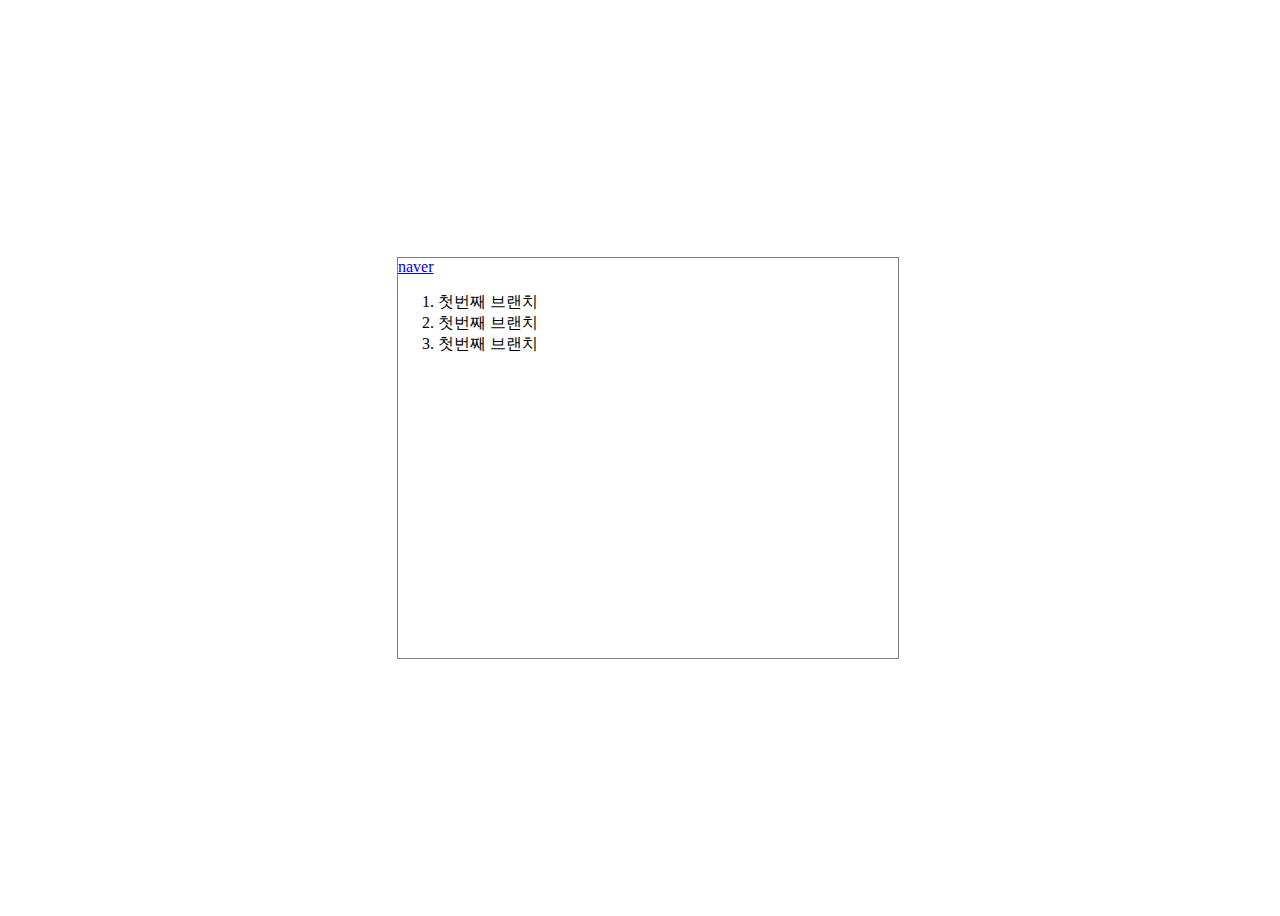
<file: index.html>
<!DOCTYPE html>
<html lang="en">
  <head>
    <meta charset="UTF-8" />
    <meta http-equiv="X-UA-Compatible" content="IE=edge" />
    <meta name="viewport" content="width=, initial-scale=1.0" />
    <link href="./app.css" rel="stylesheet" />
    <title>Document</title>
  </head>
  <body>
    <div class="test">
      <a href="https://www.naver.com">naver</a>
      <ol>
        <li>첫번째 브랜치</li>
        <li>첫번째 브랜치</li>
        <li>첫번째 브랜치</li>
      </ol>
      <!-- <button onclick="alert('clicked')">click</button> -->
    </div>
  </body>
</html>
</file>
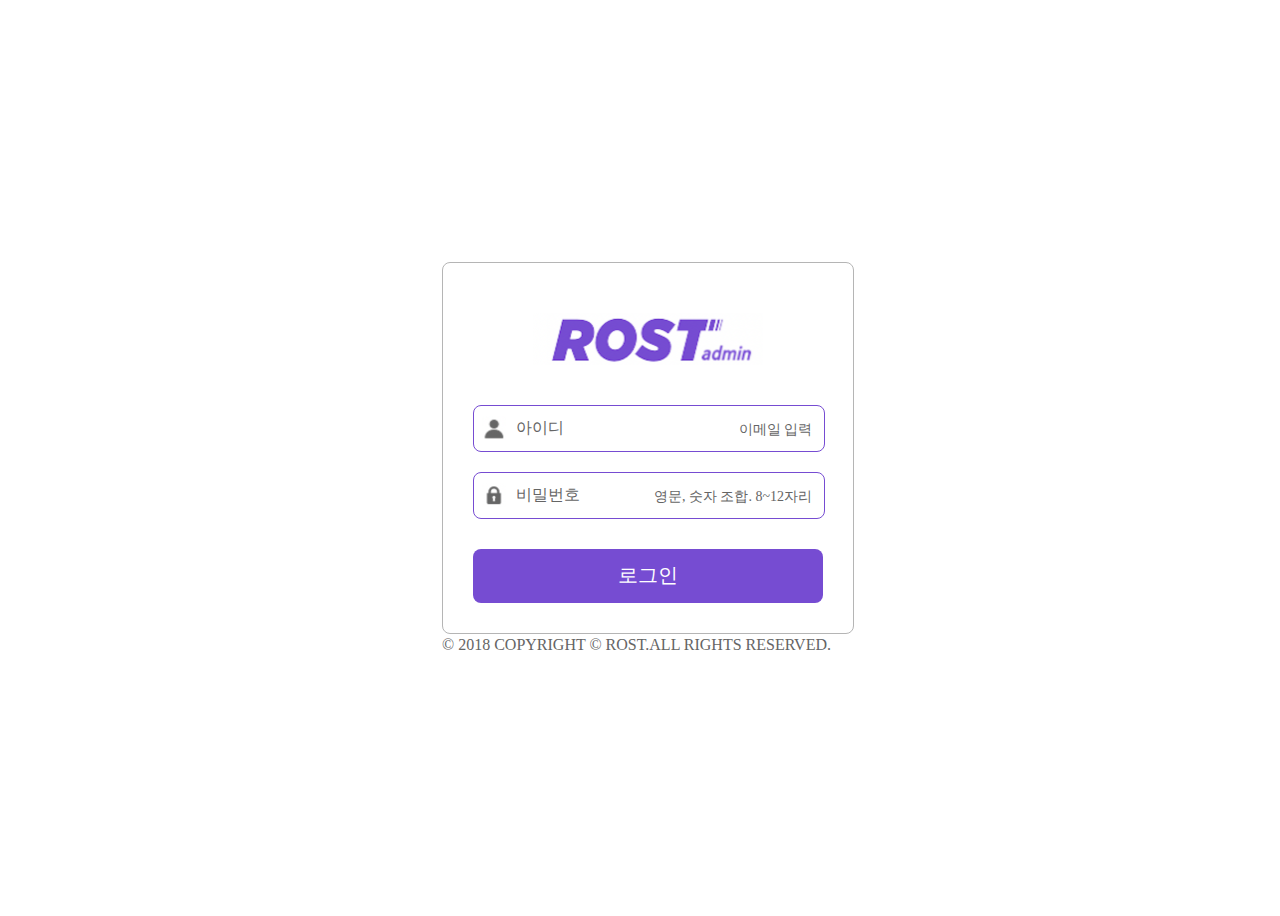
<file: siwon/index.html>
<!DOCTYPE html>
<html lang="en">
  <head>
    <meta charset="UTF-8" />
    <meta http-equiv="X-UA-Compatible" content="IE=edge" />
    <meta name="viewport" content="width=device-width, initial-scale=1.0" />
    <link href="./styles/index.css" rel="stylesheet" />
    <script src="./js/index.js" type="text/javascript" defer></script>
    <title>Rost: Login</title>
  </head>
  <body>
    <div class="content">
      <div class="box">
        <img class="logo" src="./assets/RostLogo.png" alt="logo" />
        <div class="inputWrapper">
          <div class="wrapper">
            <img class="icon" src="./assets/idIcon.png" alt="icon" />
            <input id="id" class="id" placeholder="아이디" />
            <div class="infoText">이메일 입력</div>
          </div>
          <div class="wrapper">
            <img class="icon" src="./assets/pwIcon.png" alt="icon" />
            <input id="pw" class="pw" type="password" placeholder="비밀번호" />
            <div class="infoText">영문, 숫자 조합. 8~12자리</div>
          </div>
        </div>
        <button id="loginBtn" class="btn">로그인</button>
      </div>
      <div class="copyRight">© 2018 COPYRIGHT © ROST.ALL RIGHTS RESERVED.</div>
    </div>
  </body>
</html>
</file>
<file: app.css>
body {
  width: 100vw;
  height: 100vh;
  display: flex;
  justify-content: center;
  align-items: center;
}

.test {
  width: 500px;
  height: 400px;
  border: 1px solid gray;
  font-size: 12;
}

#name {
  font-weight: 700;
}

button {
  background-color: tomato;
}
</file>
<file: siwon/styles/index.css>
body {
  display: flex;
  justify-content: center;
  align-items: center;
  width: 100vw;
  height: 100vh;
}

.content {
}

.box {
  display: flex;
  flex-direction: column;
  align-items: center;
  width: 350px;
  height: 310px;
  padding: 30px;
  border: 1px solid #b5b5b5;
  border-radius: 8px;
}

.logo {
  width: 230px;
  margin: 20px 0 40px 0;
}

.inputWrapper {
  display: flex;
  flex-direction: column;
  gap: 20px;
  width: 100%;
}

.wrapper {
  position: relative;
  display: flex;
  align-items: center;
  gap: 8px;
  width: 100%;
  height: 45px;
  border: 1px solid #764cd2;
  border-radius: 8px;
}

.id {
  width: 280px;
  height: 90%;
  border: none;
}

.pw {
  width: 280px;
  height: 90%;
  border: none;
}

.icon {
  width: 24px;
  height: 24px;
  margin-left: 8px;
}

input::placeholder {
  color: #656565;
  font-size: 16px;
}

input:focus {
  outline: none;
}

.infoText {
  position: absolute;
  top: 15px;
  right: 12px;
  color: #656565;
  font-size: 14px;
}

.btn {
  width: 100%;
  height: 70px;
  margin-top: 30px;
  border-radius: 8px;
  background-color: #764cd2;
  border: none;
  color: white;
  font-size: 20px;
  cursor: pointer;
}

.btn:hover {
  opacity: 0.5;
}

.copyRight {
  margin-top: 2px;
  color: #656565;
  font-size: 16px;
}
</file>
